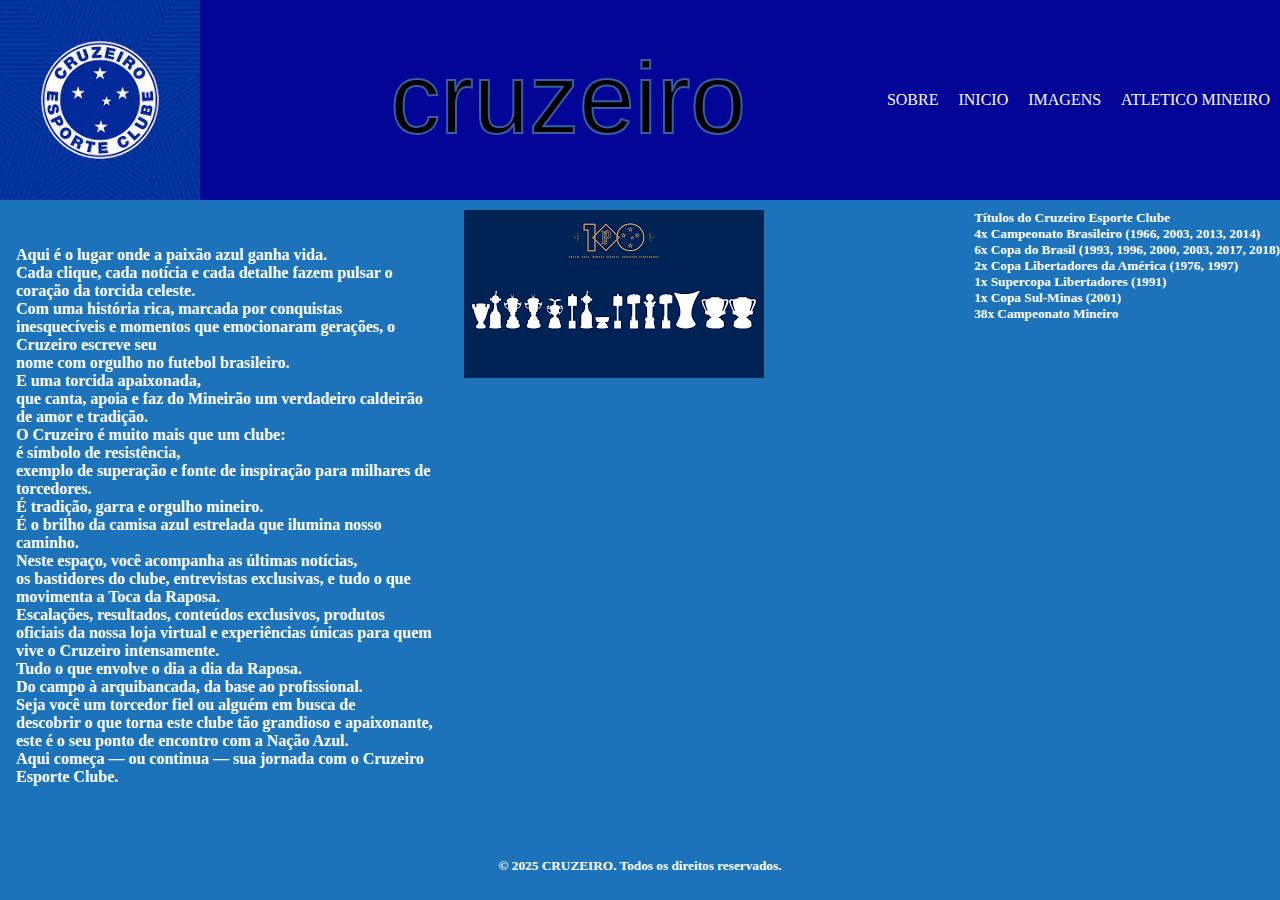
<file: atividade_02/html/index.html>
<!DOCTYPE html>
<html lang="en">
<head>
  <meta charset="UTF-8">
  <meta name="viewport" content="width=device-width, initial-scale=1.0">
  <title>CRUZEIRO</title>
  <link rel="icon" type="image/png" href="/atividade_02/img/images.jpg">
  <link rel="stylesheet" href="/atividade_02/css/stayle.css">
</head>
<body>
  <div id="container">
   <header class="item">
      <div class="logo">
        <img src="/atividade_02/img/images.jpg" alt="Logo">
      </div>
      <div class="wrapper">
        <svg width="300" height="80">
          <text x="50%" y="50%" dy=".35em" text-anchor="middle">
            cruzeiro
          </text>
        </svg>
      </div>


      <nav class="header__nav">
        
        <ul>
          <li><a href="/atividade_02/html/pagina.html">SOBRE</a></li>
          <li><a href="/atividade_02/html/index.html">INICIO</a></li>
          <li><a href="/atividade_02/html/imagens.html">IMAGENS</a></li>
          <li><a href="/index.html">ATLETICO MINEIRO</a></li>
        </ul>
      </nav>
   </header>
    <aside class="item">
      <div class="container-texto">
    <h4>
      Aqui é o lugar onde a paixão azul ganha vida. <br>
Cada clique, cada notícia e cada detalhe fazem pulsar o coração da torcida celeste. <br>
Com uma história rica, marcada por conquistas <br>
inesquecíveis e momentos que emocionaram gerações, o Cruzeiro escreve seu <br>  nome com orgulho no futebol brasileiro. <br>
E uma torcida apaixonada,<br>
que canta, apoia e faz do Mineirão um verdadeiro caldeirão de amor e tradição. <br>
O Cruzeiro é muito mais que um clube:<br>
é símbolo de resistência, <br>exemplo de superação e fonte de inspiração para milhares de torcedores. <br>
É tradição, garra e orgulho mineiro. <br>
É o brilho da camisa azul estrelada que ilumina nosso caminho. <br>

Neste espaço, você acompanha as últimas notícias,<br>
os bastidores do clube, entrevistas exclusivas, e tudo o que movimenta a Toca da Raposa. <br>
Escalações, resultados, conteúdos exclusivos, produtos <br>
oficiais da nossa loja virtual e experiências únicas para quem vive o Cruzeiro intensamente. <br>
Tudo o que envolve o dia a dia da Raposa. <br>
Do campo à arquibancada, da base ao profissional. <br>
Seja você um torcedor fiel ou alguém em busca de<br>
descobrir o que torna este clube tão grandioso e apaixonante, <br>
este é o seu ponto de encontro com a Nação Azul. <br>
Aqui começa — ou continua — sua jornada com o Cruzeiro Esporte Clube.
    </h4>
  </div>

    </aside>
    <article class="item">
      <div class="imagem-centro">
       <img src="/atividade_02/img/images.png" alt="Imagem no aside">
       </div>
    </article>
    <section class="item">
      <h5 class="titulo">
        Títulos do Cruzeiro Esporte Clube<br>
4x Campeonato Brasileiro (1966, 2003, 2013, 2014)<br>
6x Copa do Brasil (1993, 1996, 2000, 2003, 2017, 2018)<br>
2x Copa Libertadores da América (1976, 1997)<br>
1x Supercopa Libertadores (1991)<br>
1x Copa Sul-Minas (2001)<br>
38x Campeonato Mineiro<br>
      </h5>
    </section>
    <footer class="item">	
      <div class="final">
      <h5>© 2025  CRUZEIRO. Todos os direitos reservados.</h5>
      </div>
    </footer>



  </div>
  
</body>
</html>
</file>
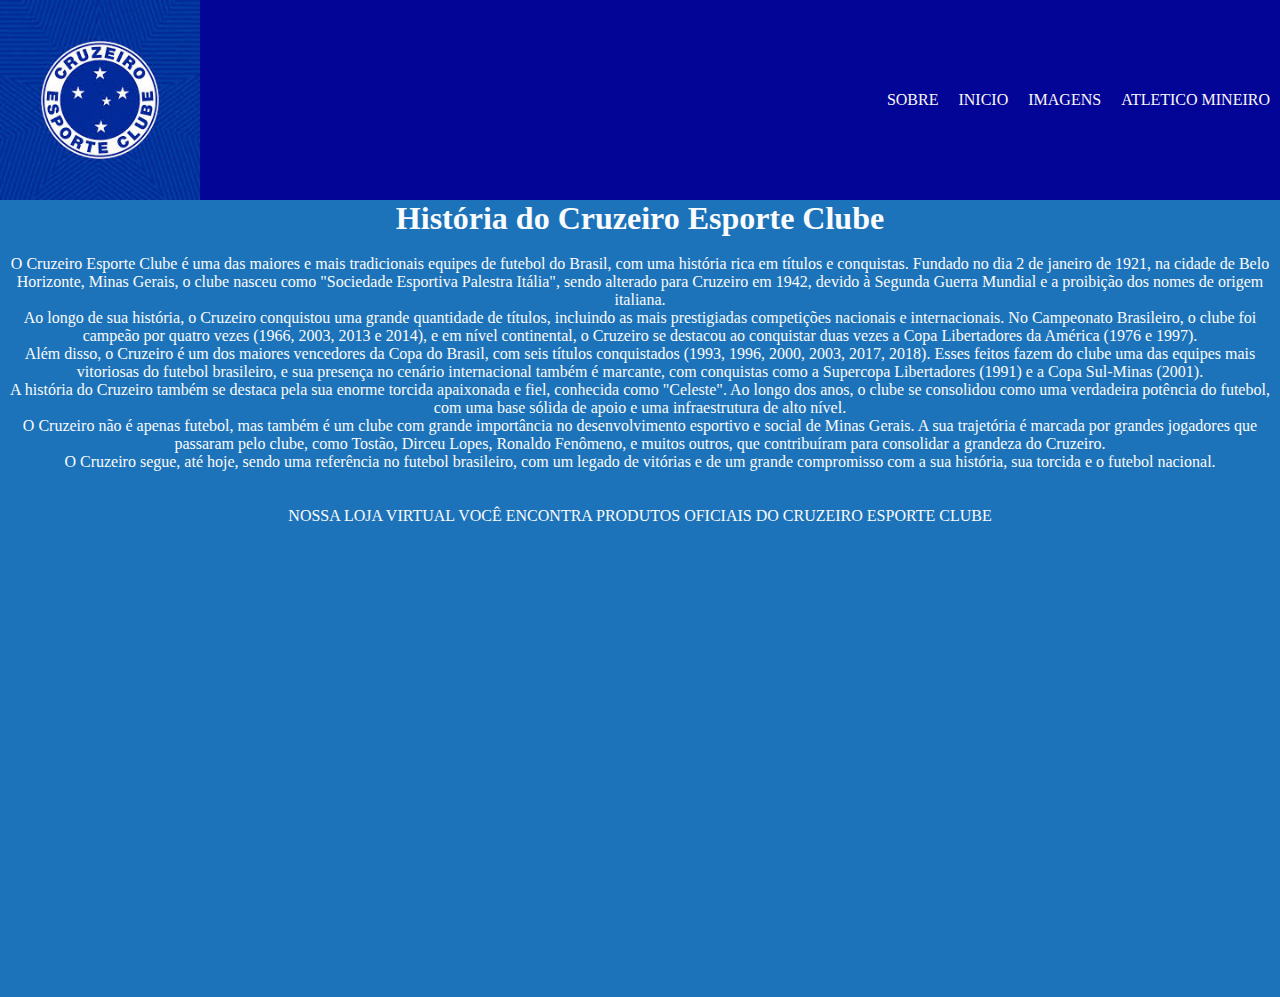
<file: atividade_02/html/pagina.html>
<!DOCTYPE html>
<html lang="pt-BR">
<head>
  <meta charset="UTF-8">
  <meta name="viewport" content="width=device-width, initial-scale=1.0">
  <link rel="icon" type="image/png" href="/atividade_02/img/images.jpg">
  <link rel="stylesheet" href="/atividade_02/css/stayle.css">
  <title>História do Cruzeiro Esporte Clube</title>
</head>
<body>
     <header class="item">
      <div class="logo">
        <img src="/atividade_02/img/images.jpg" alt="Logo">
      </div>
      <nav class="header__nav">
        <ul>
          <li><a href="/atividade_02/html/pagina.html">SOBRE</a></li>
          <li><a href="/atividade_02/html/index.html">INICIO</a></li>
          <li><a href="/atividade_02/html/imagens.html">IMAGENS</a></li>
          <li><a href="/index.html">ATLETICO MINEIRO</a></li>
        </ul>
      </nav>
   </header>

  <div class="center">
    <h1>História do Cruzeiro Esporte Clube</h1>
    <br>

    <p>
      O Cruzeiro Esporte Clube é uma das maiores e mais tradicionais equipes de futebol do Brasil, com uma história rica em títulos e conquistas. Fundado no dia 2 de janeiro de 1921, na cidade de Belo Horizonte, Minas Gerais, o clube nasceu como "Sociedade Esportiva Palestra Itália", sendo alterado para Cruzeiro em 1942, devido à Segunda Guerra Mundial e a proibição dos nomes de origem italiana.
    </p>

    <p>
      Ao longo de sua história, o Cruzeiro conquistou uma grande quantidade de títulos, incluindo as mais prestigiadas competições nacionais e internacionais. No Campeonato Brasileiro, o clube foi campeão por quatro vezes (1966, 2003, 2013 e 2014), e em nível continental, o Cruzeiro se destacou ao conquistar duas vezes a Copa Libertadores da América (1976 e 1997).
    </p>

    <p>
      Além disso, o Cruzeiro é um dos maiores vencedores da Copa do Brasil, com seis títulos conquistados (1993, 1996, 2000, 2003, 2017, 2018). Esses feitos fazem do clube uma das equipes mais vitoriosas do futebol brasileiro, e sua presença no cenário internacional também é marcante, com conquistas como a Supercopa Libertadores (1991) e a Copa Sul-Minas (2001).
    </p>

    <p>
      A história do Cruzeiro também se destaca pela sua enorme torcida apaixonada e fiel, conhecida como "Celeste". Ao longo dos anos, o clube se consolidou como uma verdadeira potência do futebol, com uma base sólida de apoio e uma infraestrutura de alto nível.
    </p>

    <p>
      O Cruzeiro não é apenas futebol, mas também é um clube com grande importância no desenvolvimento esportivo e social de Minas Gerais. A sua trajetória é marcada por grandes jogadores que passaram pelo clube, como Tostão, Dirceu Lopes, Ronaldo Fenômeno, e muitos outros, que contribuíram para consolidar a grandeza do Cruzeiro.
    </p>

    <p>
      O Cruzeiro segue, até hoje, sendo uma referência no futebol brasileiro, com um legado de vitórias e de um grande compromisso com a sua história, sua torcida e o futebol nacional.
    </p>

    <P>
        <br> <br> NOSSA LOJA VIRTUAL VOCÊ ENCONTRA PRODUTOS OFICIAIS DO CRUZEIRO ESPORTE CLUBE <br> <br>
    </P>
  </div>
  <div class="maps">
   <iframe src="https://www.google.com/maps/embed?pb=!1m18!1m12!1m3!1d3752.451156231266!2d-43.99972522477454!3d-19.86316268151026!2m3!1f0!2f0!3f0!3m2!1i1024!2i768!4f13.1!3m3!1m2!1s0xa6910df5c715db%3A0xbc5f3310cc9d4660!2sToca%20da%20Raposa%201!5e0!3m2!1spt-BR!2sbr!4v1747854546497!5m2!1spt-BR!2sbr" width="600" height="450" style="border:0;" allowfullscreen="" loading="lazy" referrerpolicy="no-referrer-when-downgrade"></iframe>
</div>
   

</body>
</html>
</file>
<file: atividade_02/css/stayle.css>
body{
    background-color: #1d73b9;
}
*{
    margin: 0;
    padding: 0;
}
#container{
    display: grid;
    grid-template-areas: 
    'header header header' 
    'aside article section'
    'footer footer footer';
     gap: 10px;

}

header{
    grid-area: header;
    background-color: #030596;
    height: 200px;
    display: flex;
    align-items: center;
    justify-content: space-between;
    padding: 0 ;
   
}

aside{
    grid-area: aside;
   
    padding: 10px 0;
    
}
article{
    grid-area: article;
    
   
}
section{
    grid-area: section;
   
    
}
footer{
    grid-area: footer;
    
    
}

  

.logo{
    margin-left: 0; 
    
}
.logo img{
    width: 200px; 
    height: auto; 
    display: block;
}

.header__nav ul {
    list-style: none;
    padding: 0;
    margin: 0;
    display: flex;
    justify-content: center; 
    text-decoration: none;
}

.header__nav li {
    margin: 0 10px; 
}

.header__nav a {
    text-decoration: none; 
    color: rgb(250, 248, 248);          
}
.container-texto {
     
    border-radius: 8px;
    padding: 16px;
    margin: 10px 0; 
    color: #ffffff;
}
.imagem-centro{
     width: 500px;  
    height: auto;   
    display: block;
    margin: 0 auto;
}
.final{
    border-radius: 8px;
    padding: 16px;
    margin: 10px 0;
    color: #ffffff;
    text-align: center; 
}
.titulo{
    color: #ffffff;
}
.center{
 color: #fafbfc;
    text-align: center; 
}
.maps{
    
    
text-align: center;
   
}
.body-imagens {
  font-family: Arial, sans-serif;
  background-color: #f0f0f0;
  margin: 20px;
}

.titulo-imagem {
  text-align: center;
  color: #0033A0;
  margin-bottom: 30px;
}

.galeria {
  display: grid;
  grid-template-columns: repeat(3, 1fr); /* 3 colunas fixas */
  gap: 20px;
  max-width: 1000px;
  margin: 0 auto;
}

.galeria img {
  width: 100%;
  height: auto;
  border-radius: 8px;
  box-shadow: 0 2px 8px rgba(0, 0, 0, 0.2);
}
@import url("https://fonts.googleapis.com/css2?family=Russo+One&display=swap");

svg {
	font-family: "Russo One", sans-serif;
	width: 120%; height: 100%;
}
svg text {
	animation: stroke 6s infinite alternate;
	stroke-width: 2;
	stroke: #365FA0;
	font-size: 100px;
}
@keyframes stroke {
	0%   {
		fill: rgba(72,138,204,0); stroke: rgba(54,95,160,1);
		stroke-dashoffset: 25%; stroke-dasharray: 0 50%; stroke-width: 2;
	}
	70%  {fill: rgba(72,138,204,0); stroke: rgb(200, 204, 211); }
	80%  {fill: rgba(72,138,204,0); stroke: rgb(69, 134, 238); stroke-width: 3; }
	100% {
		fill: rgba(72,138,204,1); stroke: rgba(54,95,160,0);
		stroke-dashoffset: -25%; stroke-dasharray: 50% 0; stroke-width: 0;
	}
}

.wrapper {background-color: #030596};
</file>
